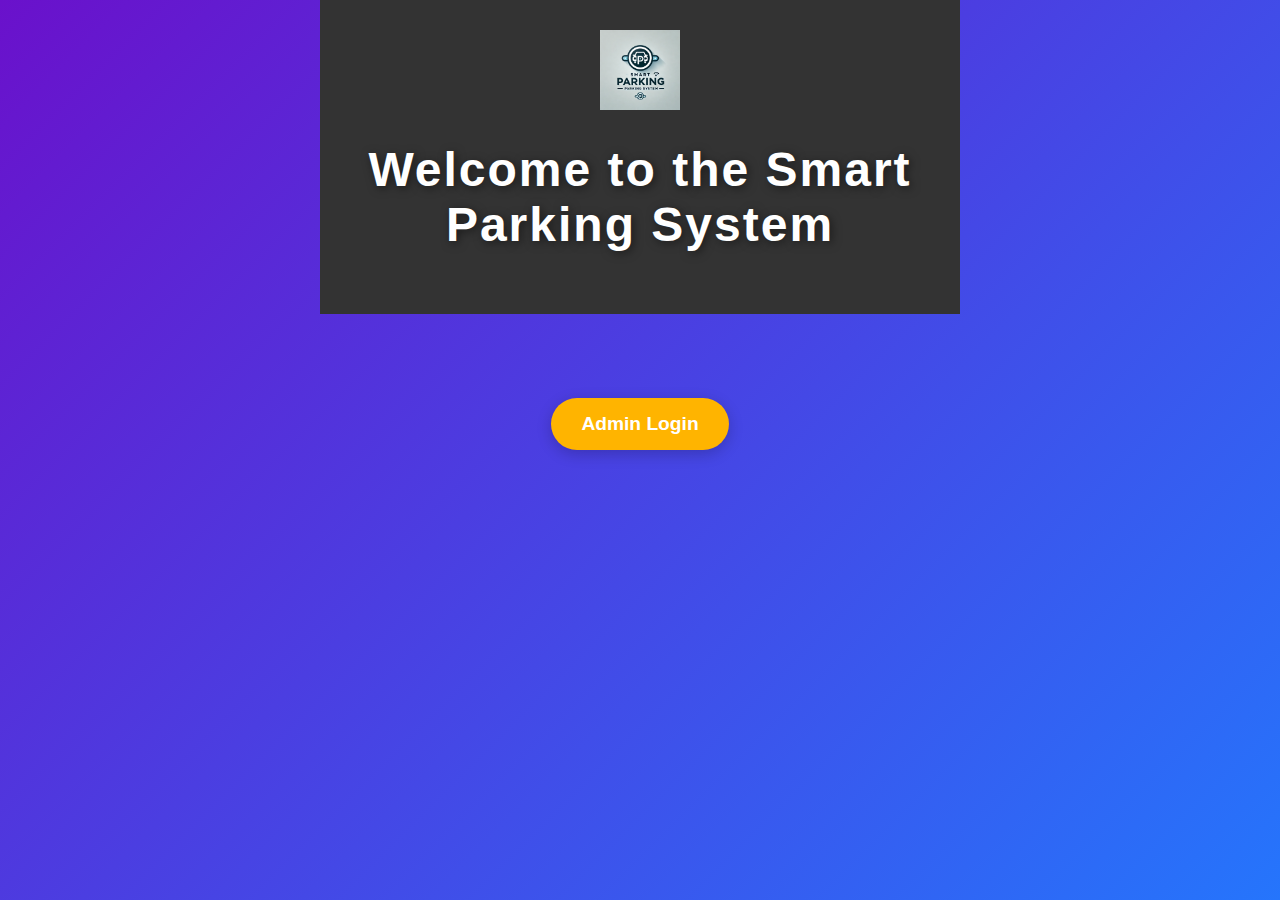
<file: index.html>
<!DOCTYPE html>
<html lang="en">
<head>
    <meta charset="UTF-8">
    <meta name="viewport" content="width=device-width, initial-scale=1.0">
    <title>Smart Parking System</title>
    <link rel="stylesheet" href="assets/css/common.css">
</head>

    <body class="landing-page">
        <header>
            <img src="assets/images/logo.webp" alt="Smart Parking System Logo" class="logo">
            <h1>Welcome to the Smart Parking System</h1>
        </header>
        <main>
            <div class="container">
                <a href="pages/login.html" class="button">Admin Login</a>
            </div>
        </main>
    </body>
    

</html>
</file>
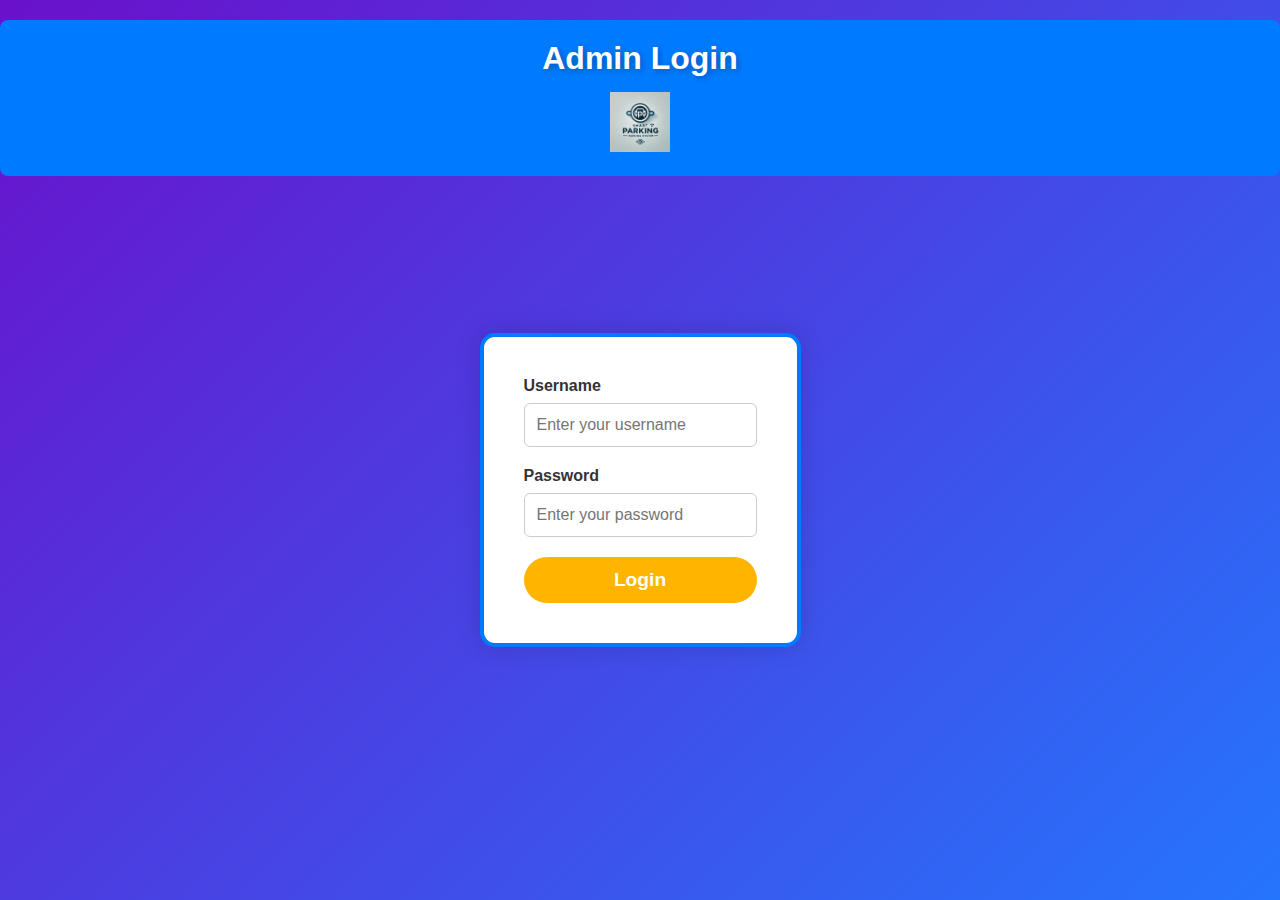
<file: pages/login.html>
<!DOCTYPE html>
<html lang="en">
<head>
    <meta charset="UTF-8">
    <meta name="viewport" content="width=device-width, initial-scale=1.0">
    <title>Admin Login - Smart Parking System</title>
    <link rel="stylesheet" href="../assets/css/login.css">
</head>
<body class="login-page">
    <header>
        <h1>Admin Login</h1>
        <img src="../assets/images/logo.webp" alt="Smart Parking System Car" class="car-icon">
    </header>
    <main>
        <div class="content-box">
            <div class="form-container">
                <form id="login-form">
                    <label for="username">Username</label>
                    <input type="text" id="username" name="username" required placeholder="Enter your username">

                    <label for="password">Password</label>
                    <input type="password" id="password" name="password" required placeholder="Enter your password">

                    <button type="submit" class="btn">Login</button>
                </form>
            </div>
        </div>
    </main>
    <script src="../js/login.js"></script>
</body>
</html>
</file>
<file: assets/css/common.css>
/* General Styles */
body {
    font-family: 'Arial', sans-serif;
    margin: 0;
    padding: 0;
    background-color: #f9f9f9;
}

/* Header styling for all pages */
header {
    background-color: #333;
    color: white;
    text-align: center;
    padding: 20px;
}

header .logo {
    max-width: 80px;
    vertical-align: middle;
}

/* Landing Page Specific Styles */
body.landing-page {
    background: linear-gradient(135deg, #6a11cb, #2575fc);
    color: white;
    display: flex;
    justify-content: center;
    align-items: center;
    height: 100vh;
    text-align: center;
}

/* Header styling for the landing page */
body.landing-page header {
    position: absolute;
    top: 0;
    left: 50%;
    transform: translateX(-50%);
    text-align: center;
    padding: 30px;
}

body.landing-page h1 {
    font-size: 3rem;
    font-weight: bold;
    letter-spacing: 2px;
    color: #ffffff;
    text-shadow: 2px 2px 10px rgba(0, 0, 0, 0.5);
}

/* Landing Page Container */
body.landing-page .container {
    position: relative;
    top: 50%;
    transform: translateY(-50%);
}

/* Landing Page Button styling */
body.landing-page .button {
    display: inline-block;
    background-color: #ffb400;
    color: #fff;
    padding: 15px 30px;
    font-size: 1.2rem;
    font-weight: 600;
    border-radius: 30px;
    text-decoration: none;
    box-shadow: 0 4px 15px rgba(0, 0, 0, 0.2);
    transition: all 0.3s ease;
}

body.landing-page .button:hover {
    background-color: #ff7f00;
    transform: translateY(-5px);
    box-shadow: 0 10px 20px rgba(0, 0, 0, 0.4);
}

body.landing-page .button:active {
    transform: translateY(2px);
    box-shadow: 0 2px 10px rgba(0, 0, 0, 0.3);
}

/* Responsive Design */
@media (max-width: 768px) {
    body.landing-page header h1 {
        font-size: 2rem;
    }

    body.landing-page .button {
        padding: 12px 25px;
        font-size: 1rem;
    }
}

@media (max-width: 480px) {
    body.landing-page header h1 {
        font-size: 1.5rem;
    }

    body.landing-page .button {
        padding: 10px 20px;
        font-size: 1rem;
    }
}

/* Button Styling for Other Pages */
.button {
    padding: 15px 25px;
    background-color: #007BFF;
    color: white;
    text-decoration: none;
    font-size: 18px;
    border-radius: 5px;
    transition: background-color 0.3s;
}

.button:hover {
    background-color: #0056b3;
}
</file>
<file: assets/css/login.css>
/* Reset some default styles */
* {
    margin: 0;
    padding: 0;
    box-sizing: border-box;
}

/* Body Style */
body {
    font-family: 'Arial', sans-serif;
    background-color: #f9f9f9;
    margin: 0;
    padding: 0;
}

/* Login Page Specific Styles */
body.login-page {
    background: linear-gradient(135deg, #6a11cb, #2575fc); /* Gradient background */
    display: flex;
    justify-content: center;
    align-items: center;
    height: 100vh;
    color: white;
    font-size: 16px;
    text-align: center;
    position: relative;
}

/* Header Style */
header {
    position: absolute;
    top: 20px;
    left: 50%;
    transform: translateX(-50%);
    background-color: #007BFF;
    color: white;
    padding: 20px;
    width: 100%;
    border-radius: 8px;
    text-align: center;
}

header h1 {
    font-size: 2rem;
    margin: 0;
    font-weight: 700;
    text-shadow: 2px 2px 6px rgba(0, 0, 0, 0.3);
}

/* Car Icon Styling */
.car-icon {
    max-width: 60px;
    margin-top: 15px;
}

/* Content Box Around Form */
.content-box {
    border: 4px solid #007BFF;
    border-radius: 15px;
    padding: 40px;
    width: 100%;
    max-width: 450px;
    box-shadow: 0 0 25px rgba(0, 0, 0, 0.15);
    margin-top: 80px;
    background-color: white;
}

/* Form Styling */
form {
    display: flex;
    flex-direction: column;
}

/* Label Styling */
label {
    text-align: left;
    margin-bottom: 8px;
    font-weight: 600;
    color: #333;
}

/* Input Field Styling */
input {
    width: 100%;
    padding: 12px;
    margin-bottom: 20px;
    border: 1px solid #ccc;
    border-radius: 6px;
    font-size: 1rem;
    box-sizing: border-box;
}

input:focus {
    border-color: #007BFF;
    outline: none;
}

/* Button Styling */
.btn {
    width: 100%;
    padding: 12px;
    background-color: #ffb400; /* Yellow color */
    color: white;
    border: none;
    border-radius: 30px;
    font-size: 1.2rem;
    font-weight: bold;
    cursor: pointer;
    transition: background-color 0.3s, transform 0.3s ease-in-out;
}

.btn:hover {
    background-color: #ff7f00;
    transform: translateY(-5px);
}

.btn:active {
    transform: translateY(2px);
}

/* Responsive Design */
@media (max-width: 768px) {
    header h1 {
        font-size: 1.8rem;
    }

    .content-box {
        width: 90%;
        padding: 30px;
    }

    .btn {
        font-size: 1rem;
    }

    .car-icon {
        max-width: 50px;
    }
}

@media (max-width: 480px) {
    header h1 {
        font-size: 1.5rem;
    }

    .content-box {
        width: 90%;
        padding: 20px;
    }

    .btn {
        font-size: 1rem;
    }

    .car-icon {
        max-width: 40px;
    }
}
</file>
